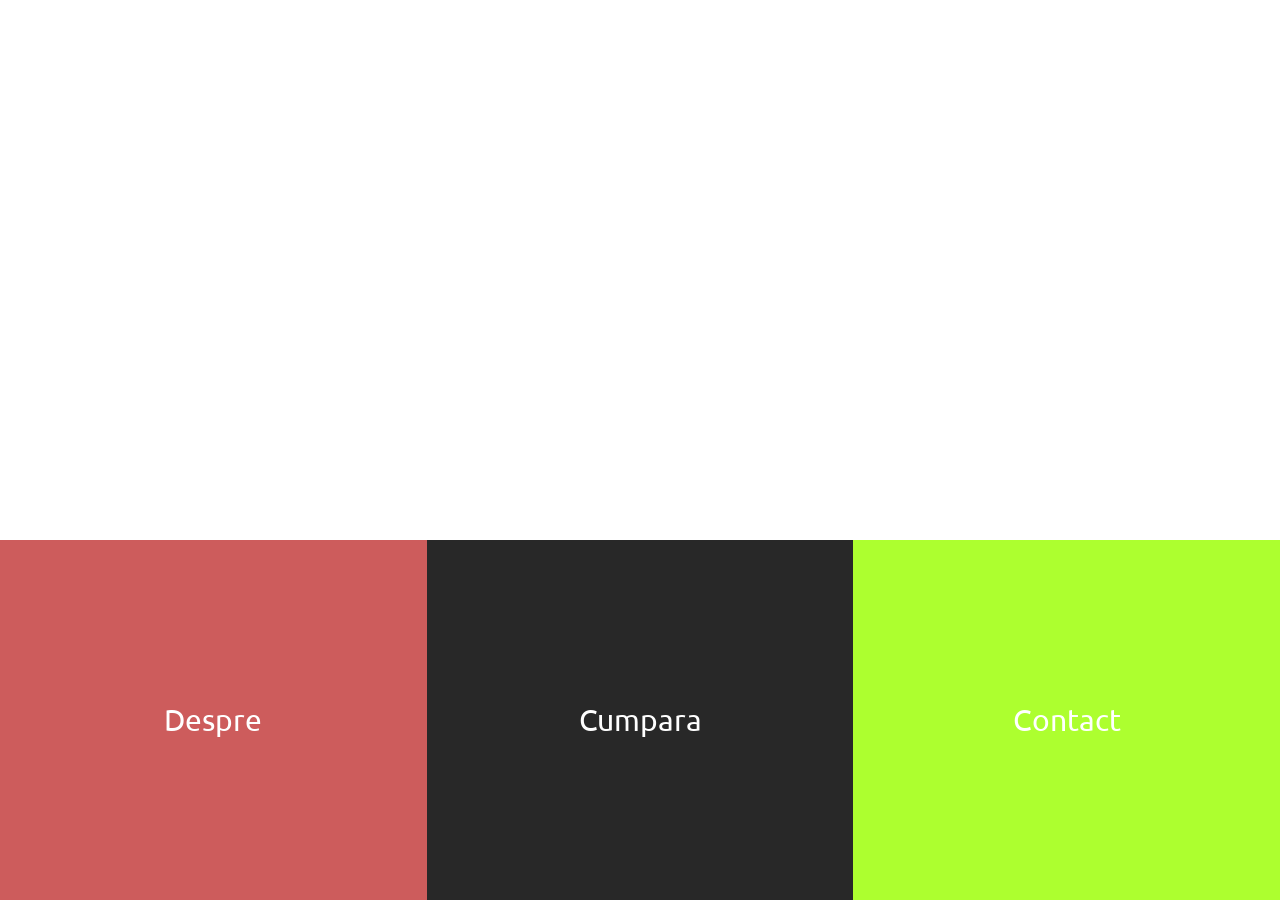
<file: index.html>
<html>    
    <head>
        <meta charset="utf-8">
        <title>Exemplu</title>
        <link rel="stylesheet" type="text/css" href="main.css">
        <script src="https://ajax.googleapis.com/ajax/libs/jquery/3.3.1/jquery.min.js"></script>
        <script src="index.js"></script>
        <link href="https://fonts.googleapis.com/css?family=Open+Sans" rel="stylesheet"> 
        <link href="https://fonts.googleapis.com/css?family=Ubuntu" rel="stylesheet"> 
    </head>
    <body class="b0">
        <!-- 
        #226666    
        #4D0F53
        #AAA239
        #838383
        -->
        <div id="particles-js"></div>
        <div class="half">
            <p class="welcome text">VinAlcool</p>
        </div>
        <div class="dist"></div>
        <div class="links">
            <div class="link0 link">Despre</div>
            <div class="link1 link">Cumpara</div>
            <div class="link2 link">Contact</div>
        </div>
        
        <script src="particles.min.js"></script>
        <script>
          particlesJS.load('particles-js', 'particles.json', function(){
            console.log('particles.json loaded...');
          });
        </script>
    </body>
</html>
</file>
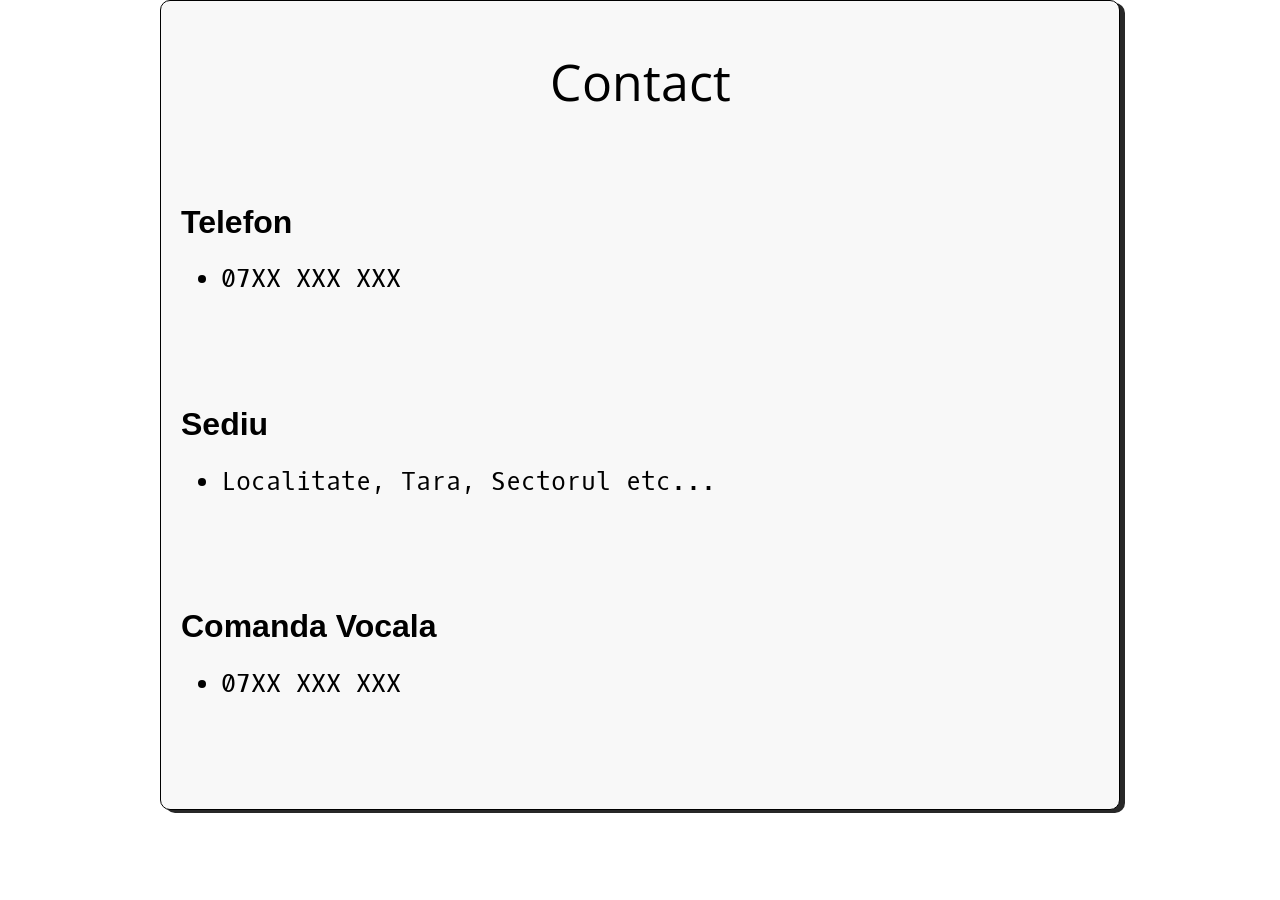
<file: contact.html>
<html>
    <head>
        <title>Contact</title>
        <link href="https://fonts.googleapis.com/css?family=Open+Sans" rel="stylesheet">
        <link rel="stylesheet" type="text/css" href="main.css">
        <link href="https://fonts.googleapis.com/css?family=Oxygen+Mono" rel="stylesheet">
    </head>
    <body class="b3">
        
        <div class="box">
            <div class="text0 text"><p>Contact</p></div>
            <div class="textMain text">
                <div class="c0 contact">
                    <h1>Telefon</h1>
                    <ul>
                        <li>07XX XXX XXX</li>
                    </ul>
                </div>
                <div class="c1 contact">
                    <h1>Sediu</h1>
                    <ul>
                        <li>Localitate, Tara, Sectorul etc...</li>
                    </ul>
                </div>
                <div class="c2 contact">
                    <h1>Comanda Vocala</h1>
                    <ul>
                        <li>07XX XXX XXX</li>
                    </ul>
                </div>
            </div>
        </div>
        
        <script src="particles.min.js"></script>
        <script>
          particlesJS.load('particles-js', 'particles.json', function(){
            console.log('particles.json loaded...');
          });
        </script>
    </body>
</html>
</file>
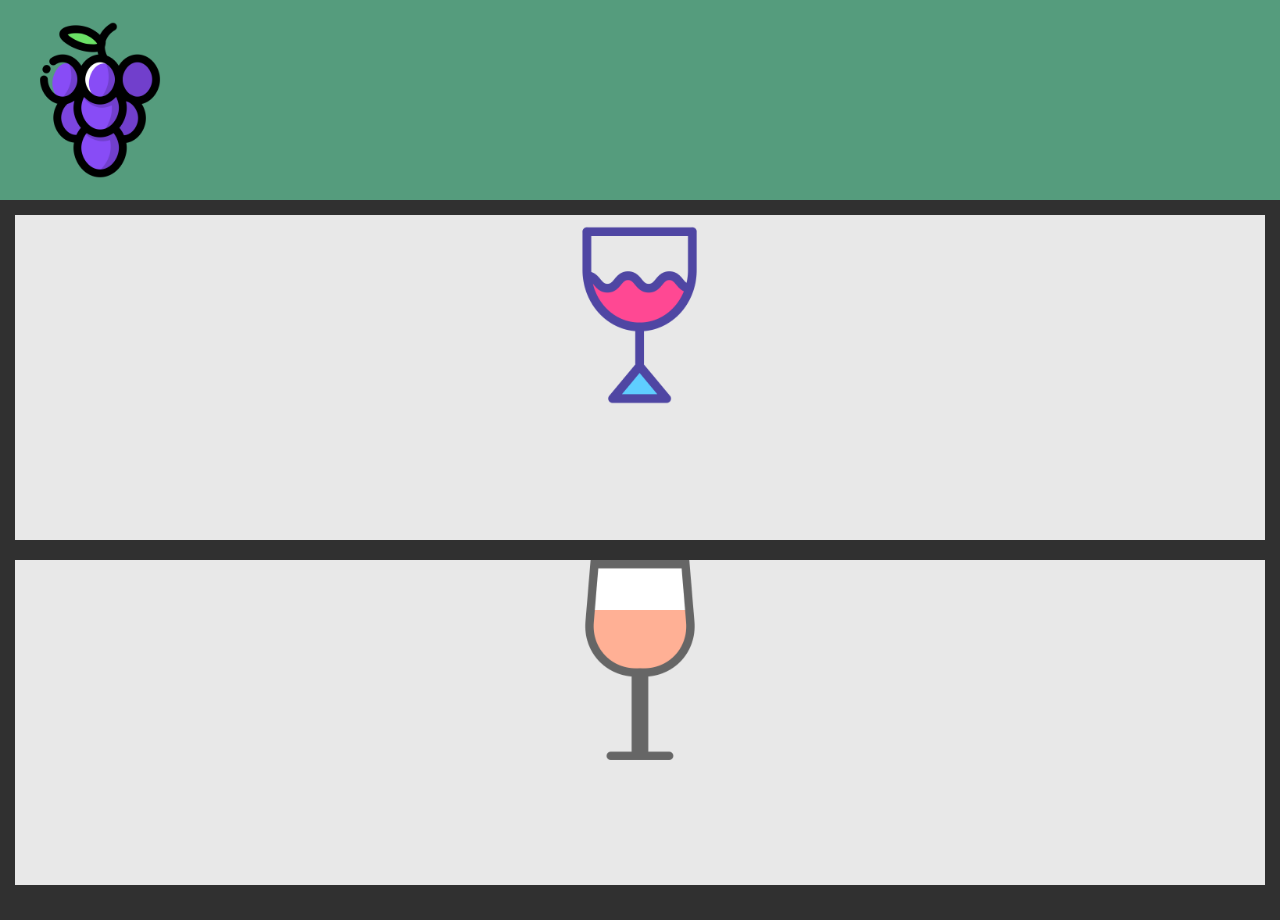
<file: cumpara.html>
<html>    
    <head>
        <meta charset="utf-8">
        <title>Exemplu</title>
        <link rel="stylesheet" type="text/css" href="main.css">
        <script src="https://ajax.googleapis.com/ajax/libs/jquery/3.3.1/jquery.min.js"></script>
        <script src="index.js"></script>
        <link href="https://fonts.googleapis.com/css?family=Open+Sans" rel="stylesheet"> 
    </head>
    <body class="b2">
        <div class="header1 div">
            <img class="logo" src="logo.png">
        </div>
        
        <div class="container div">
            <div class="item0 item">
                <center><img src="red.png" class="red wine"></center>
            </div>
            <div class="item1 item">
                <center><img src="white.png" class="white wine"></center>
            </div>
        </div> 
        
    </body>
</html>
</file>
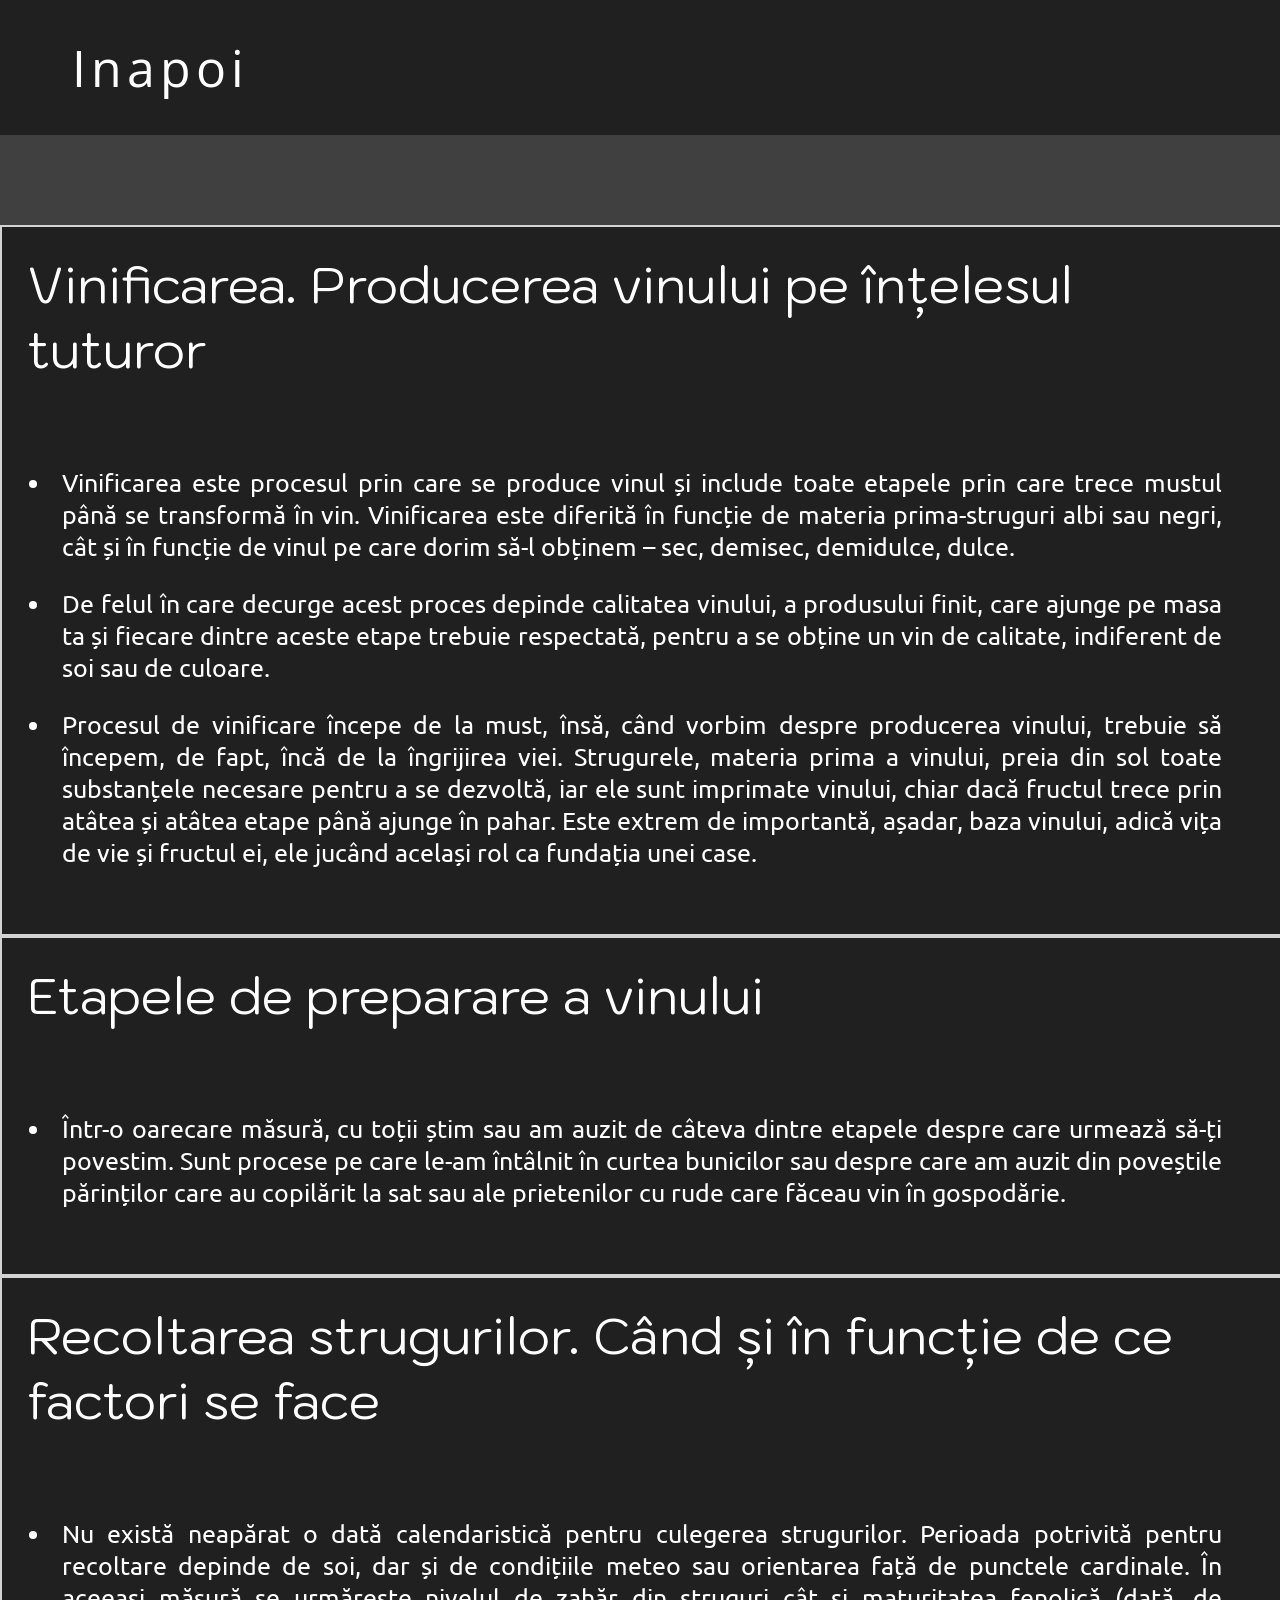
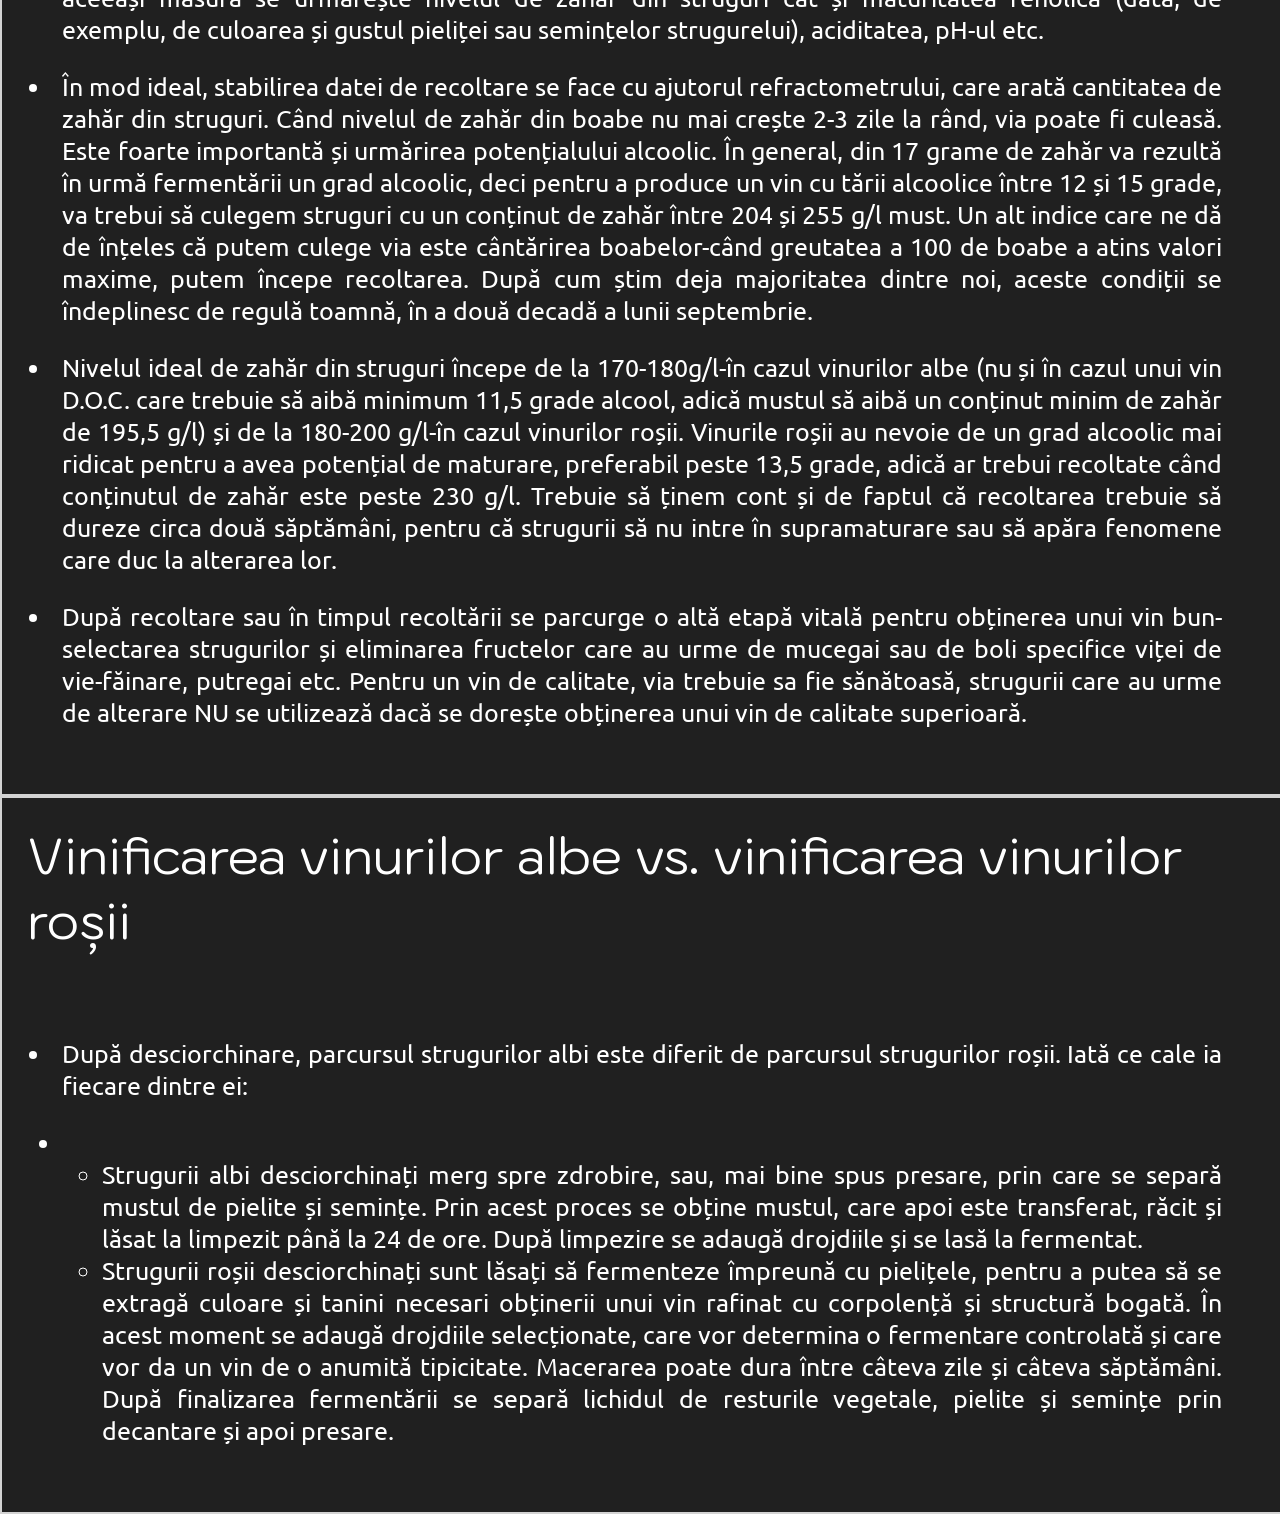
<file: despre.html>
<html>    
    <head>
        <meta charset="utf-8">
        <title>Exemplu</title>
        <link rel="stylesheet" type="text/css" href="main.css">
        <script src="https://ajax.googleapis.com/ajax/libs/jquery/3.3.1/jquery.min.js"></script>
        <script src="index.js"></script>
        <link href="https://fonts.googleapis.com/css?family=Open+Sans" rel="stylesheet"> 
        <link href="https://fonts.googleapis.com/css?family=Kodchasan" rel="stylesheet"> 
        <link href="https://fonts.googleapis.com/css?family=Ubuntu" rel="stylesheet"> 
    </head>
    <body class="b1">
        
        <div class="header div">
            <div class="back">
                <a href="index.html">Inapoi</a>
            </div>
        </div>
        
        <div class="info0 userinfo">
                <div class="headinf">Vinificarea. Producerea vinului pe înțelesul tuturor</div>
                    <ul>
                        <li>Vinificarea este procesul prin care se produce vinul și include toate etapele prin care trece mustul până se transformă în vin. Vinificarea este diferită în funcție de materia prima-struguri albi sau negri, cât și în funcție de vinul pe care dorim să-l obținem – sec, demisec, demidulce, dulce.</li>
                        
                        <li>De felul în care decurge acest proces depinde calitatea vinului, a produsului finit, care ajunge pe masa ta și fiecare dintre aceste etape trebuie respectată, pentru a se obține un vin de calitate, indiferent de soi sau de culoare.</li>
                        
                        <li class="lastli">Procesul de vinificare începe de la must, însă, când vorbim despre producerea vinului, trebuie să începem, de fapt, încă de la îngrijirea viei. Strugurele, materia prima a vinului, preia din sol toate substanțele necesare pentru a se dezvoltă, iar ele sunt imprimate vinului, chiar dacă fructul trece prin atâtea și atâtea etape până ajunge în pahar. Este extrem de importantă, așadar, baza vinului, adică vița de vie și fructul ei, ele jucând același rol ca fundația unei case.</li>
                    </ul>
            </div>
        
        <div class="info1 userinfo">
                <div class="headinf">Etapele de preparare a vinului</div>
                <ul>
                    <li>Într-o oarecare măsură, cu toții știm sau am auzit de câteva dintre etapele despre care urmează să-ți povestim. Sunt procese pe care le-am întâlnit în curtea bunicilor sau despre care am auzit din poveștile părinților care au copilărit la sat sau ale prietenilor cu rude care făceau vin în gospodărie.</li>
                </ul>
            </div>
  
        <div class="info2 userinfo">
                <div class="headinf">Recoltarea strugurilor. Când și în funcție de ce factori se face</div>
                <ul>
                    <li>Nu există neapărat o dată calendaristică pentru culegerea strugurilor. Perioada potrivită pentru recoltare depinde de soi, dar și de condițiile meteo sau orientarea față de punctele cardinale. În aceeași măsură se urmărește nivelul de zahăr din struguri cât și maturitatea fenolică (dată, de exemplu, de culoarea și gustul pieliței sau semințelor strugurelui), aciditatea, pH-ul etc.</li>
                    
                    <li>În mod ideal, stabilirea datei de recoltare se face cu ajutorul refractometrului, care arată cantitatea de zahăr din struguri. Când nivelul de zahăr din boabe nu mai crește 2-3 zile la rând, via poate fi culeasă. Este foarte importantă și urmărirea potențialului alcoolic. În general, din 17 grame de zahăr va rezultă în urmă fermentării un grad alcoolic, deci pentru a produce un vin cu tării alcoolice între 12 și 15 grade, va trebui să culegem struguri cu un conținut de zahăr între 204 și 255 g/l must. Un alt indice care ne dă de înțeles că putem culege via este cântărirea boabelor-când greutatea a 100 de boabe a atins valori maxime, putem începe recoltarea. După cum știm deja majoritatea dintre noi, aceste condiții se îndeplinesc de regulă toamnă, în a două decadă a lunii septembrie.</li>
                    
                    <li>Nivelul ideal de zahăr din struguri începe de la 170-180g/l-în cazul vinurilor albe (nu și în cazul unui vin D.O.C. care trebuie să aibă minimum 11,5 grade alcool, adică mustul să aibă un conținut minim de zahăr de 195,5 g/l) și de la 180-200 g/l-în cazul vinurilor roșii. Vinurile roșii au nevoie de un grad alcoolic mai ridicat pentru a avea potențial de maturare, preferabil peste 13,5 grade, adică ar trebui recoltate când conținutul de zahăr este peste 230 g/l. Trebuie să ținem cont și de faptul că recoltarea trebuie să dureze circa două săptămâni, pentru că strugurii să nu intre în supramaturare sau să apăra fenomene care duc la alterarea lor.</li>
                    
                    <li>După recoltare sau în timpul recoltării se parcurge o altă etapă vitală pentru obținerea unui vin bun-selectarea strugurilor și eliminarea fructelor care au urme de mucegai sau de boli specifice viței de vie-făinare, putregai etc. Pentru un vin de calitate, via trebuie sa fie sănătoasă, strugurii care au urme de alterare NU se utilizează dacă se dorește obținerea unui vin de calitate superioară.</li>
                </ul>
            </div>
        
        <div class="info3 userinfo">
            <div class="headinf">Vinificarea vinurilor albe vs. vinificarea vinurilor roșii</div>
            <ul>
                <li>După desciorchinare, parcursul strugurilor albi este diferit de parcursul strugurilor roșii. Iată ce cale ia fiecare dintre ei:</li>
                
                <li><ul>
                        <li>Strugurii albi desciorchinați merg spre zdrobire, sau, mai bine spus presare, prin care se separă mustul de pielite și semințe. Prin acest proces se obține mustul, care apoi este transferat, răcit și lăsat la limpezit până la 24 de ore. După limpezire se adaugă drojdiile și se lasă la fermentat.</li>
                    
                        <li>Strugurii roșii desciorchinați sunt lăsați să fermenteze împreună cu pielițele, pentru a putea să se extragă culoare și tanini necesari obținerii unui vin rafinat cu corpolență și structură bogată. În acest moment se adaugă drojdiile selecționate, care vor determina o fermentare controlată și care vor da un vin de o anumită tipicitate. Macerarea poate dura între câteva zile și câteva săptămâni. După finalizarea fermentării se separă lichidul de resturile vegetale, pielite și semințe prin decantare și apoi presare.</li>
                    </ul></li>
            </ul>
        </div>
        
    </body>
</html>
</file>
<file: main.css>
#particles-js {
    background-color: transparent;
    margin: 0;
    padding: 0;
    position: absolute;
    z-index: -2;
    height: 100%;
    width: 100%;
}

.b0 {
    margin: 0;
    padding: 0;
    overflow: auto;
    background-image: url(https://www.grapesfromcalifornia.com/wp-content/uploads/2017/01/8-Box-of-tri-color-Grapes-1.jpg);
    background-size: cover;
    background-position: center;
    color: white;
    height: 100%;
    width: 100%;
    overflow: hidden;
}

.b1 {
    margin: 0;
    padding: 0;
    overflow: auto;
    overflow-x: hidden;
    background-color: #404040;
    color: white;
}

.div {
    width: 100%;
    z-index: -1;
}

.header {
    margin: 0;
    padding: 0;
    height: 15%;
    background-color: #202020;
    position: sticky;
    top: 0;
    z-index: 1;
    margin-bottom: 90px;
}

p {
    margin: 0;
    padding: 0;
    position: relative;
}

.half>.welcome {
    margin: auto;
    padding: 0;
    position: static;
    max-width: 100%;
    text-align: center;
    font-size: 80px;
    font-family: 'Open Sans', sans-serif;
}

.dist {
    margin: 0;
    padding: 0;
    width: 100%;
    height: 10%;
    background-color: transparent;
}

.links {
    margin: 0;
    padding: 0;
    background-color: transparent;
    display: flex;
    width: 100%;
    height: 40%;
    font-family: 'Ubuntu', sans-serif;
    font-size: 30px;
    text-align: center;
}

.link {
    float: left;
    height: 100%;
    flex: 1;
    display: flex;
    justify-content: center;
    align-items: center;
    transition: 0.5s;
}

.link0 {
    background-color: indianred;
}

.link1 {
    background-color: #282828;
}

.link2 {
    background-color: greenyellow;
}

.link:hover {
    opacity: 0.8;
    cursor: pointer;
    transition: 0.5s;
}

.inf {
    position: relative;
    top: 45%;
    padding: 0;
    margin: 0;
}

.context {
    height: calc(900px * 4);
    width: calc(100% - 90px);
    padding: 45px;
    background-color: #404040;
    color: white;
    overflow: auto;
}

.userinfo {
    margin: 0;
    padding: 0;
    background-color: #202020;
    width: 100%;
    height: auto;
    overflow: auto;
    position: static;
    top: calc(15% + 90px);
    border: 2px solid lightgray;
}

.userinfo>.headinf {
    margin: 0;
    padding: 0;
    background-color: transparent;
    font-size: 50px;
    padding: 25px;
    font-family: 'Kodchasan', sans-serif;
}

.userinfo>ul {
    margin: 0;
    padding: 50px;
    font-size: 25px;
    text-align: justify;
    position: relative;
    font-family: 'Ubuntu', sans-serif;
}

.userinfo>ul>li {
    margin: 0;
    padding: 10px;
    margin-bottom: 5px;
}

.half {
    margin: 0;
    padding: 0;
    width: 100%;
    height: 50%;
    display: flex;
    align-items: center;
}

.next {
    margin: 0;
    padding: 0;
    width: 100%;
    height: 10%;
}

.header>.back {
    background-color: transparent;
    width: 25%;
    height: 100%;
    color: white;
    display: flex;
    align-items: center;
}

.header>.back>a {
    padding: 0;
    margin: auto;
    text-decoration: none;
    color: white;
    font-size: 50px;
    letter-spacing: 5px;
    display: flex;
    text-align: center;
    font-family: 'Open Sans', sans-serif;
    transition: 0.5s;
}

.header>.back>a:hover {
    letter-spacing: 7px;
    cursor: pointer;
    transition: 0.5s;
}

.b2 {
    overflow: hidden;
    margin: 0;
    padding: 0;
}
            
.header1 {
    width: 100%;
    height: 200px;
    background-color: #559C7D;
    color: white;
    overflow: hidden;
}

.header1>.logo {
    margin: 0;
    padding: 0;
    width: 200px;
    height: 200px;
    float: left;
}

.container {
    margin: 0;
    padding: 15px;
    width: calc(100% - 30px);
    height: calc(100% - 210px);
    background-color: #303030;
    position: static;
}

.item {
    margin: 0;
    padding: 0;
    width: 100%;
    height: calc(50% - 20px);
    background-color: #E8E8E8;
}

.item1 {
    margin-top: 20px;
}

.item>center>.wine {
    width: 200px;
    height: 200px;
    position: relative;
    top: calc(50%);
}
            
.div {
    display: block;
}

.b3 {
    background-image: url(https://www.publicdomainpictures.net/pictures/100000/nahled/degrade-de-couleur-3.jpg); 
    background-size: cover;
    background-position: auto;
    height: 100%;
    width: 100%;
    margin: 0;
    padding: 0;
    overflow: hidden;
    z-index: -2;
}

.box {
    margin: auto;
    padding: 0;
    height: calc(90% - 2px);
    width: calc(75% - 2px);
    background-color: #F8F8F8;
    border: 1px solid black;
    border-radius: 10px;
    box-shadow: 5px 3px #282828;
    z-index: 1;
            }
            
.box>.text0 {
    margin: 0;
    padding: 0;
    background-color: transparent;
    height: 20%;
    width: 100%;
    text-align: center;
    font-size: 50px;
    font-family: 'Open Sans', sans-serif;
    display: flex;
}

.box>.text0>p {
    justify-content: center;
    flex-direction: column;
    margin: auto;
    display: flex;
}
            
.textMain {
    margin: 0;
    padding: 20px;
    background-color: transparent;
    height: calc(80% - 40px);
    display: flex;
    flex-direction: column;
}

.textMain>.contact {
    margin: 0;
    padding: 0;
    height: 20%;
    width: 100%;
    background-color: transparent;
    flex: 1;
    font-family: sans-serif;
}

.textMain>.contact>ul>li {
    font-size: 25px;
    font-family: 'Oxygen Mono', monospace;
}
</file>
